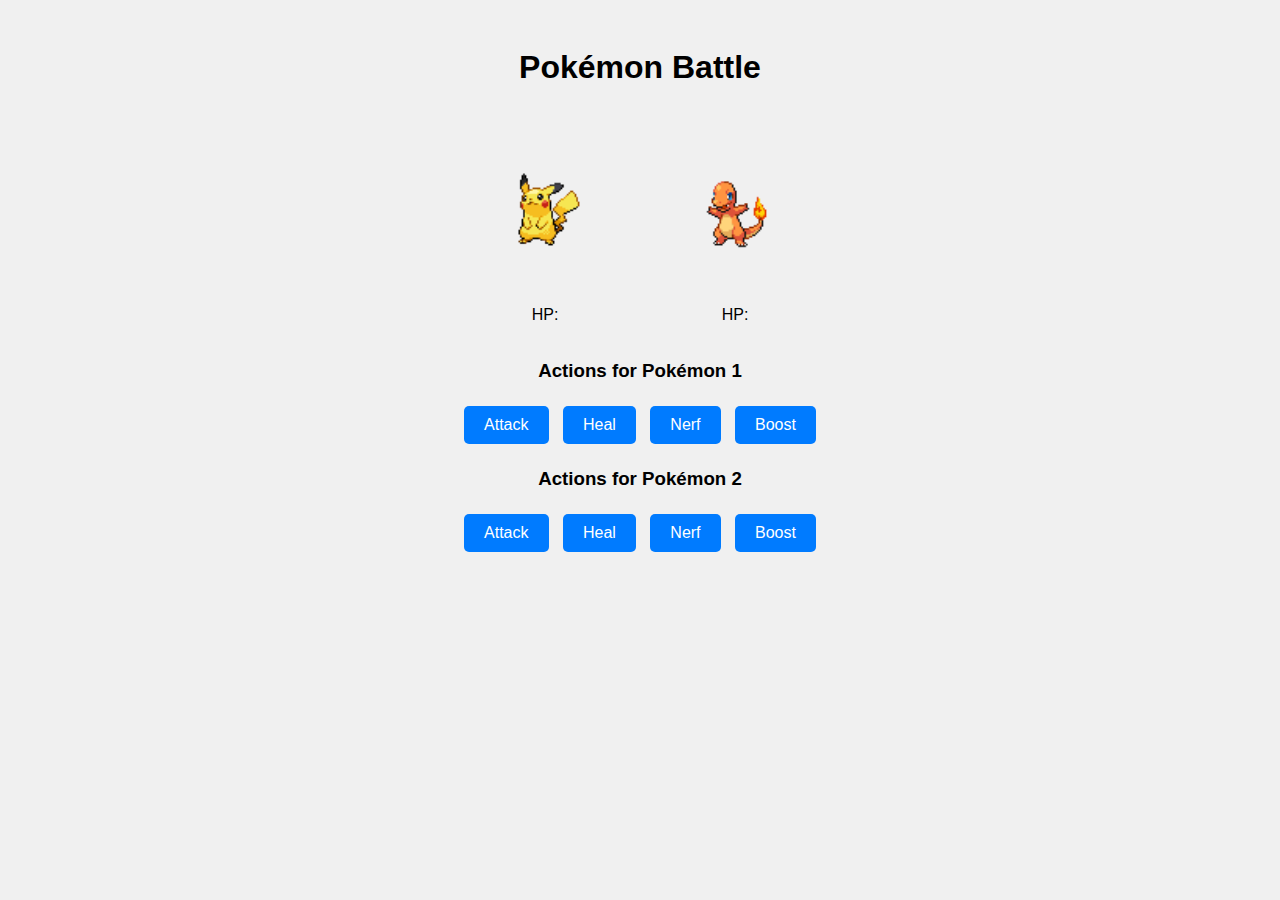
<file: index.html>
<!DOCTYPE html>
<html lang="en">
<head>
    <meta charset="UTF-8">
    <meta name="viewport" content="width=device-width, initial-scale=1.0">
    <title>Pokémon Battle</title>
    
    <link rel="stylesheet" href="CSS.css">

</head>
<body>
    <h1>Pokémon Battle</h1>
    <div class="battle-container">
        <div class="pokemon" id="pokemon1-container">
            <h2 id="pokemon1-name"></h2>
            <img id="pokemon1-image" src="25.png" alt="">
            <p>HP: <span id="pokemon1-hp"></span></p>
        </div>
        <div class="pokemon" id="pokemon2-container">
            <h2 id="pokemon2-name"></h2>
            <img id="pokemon2-image" src="4.png" alt="">
            <p>HP: <span id="pokemon2-hp"></span></p>
        </div>
    </div>
    <div class="actions">
        <h3>Actions for Pokémon 1</h3>
        <button id="pokemon1-attack">Attack</button>
        <button id="pokemon1-heal">Heal</button>
        <button id="pokemon1-nerf">Nerf</button>
        <button id="pokemon1-boost">Boost</button>

        <h3>Actions for Pokémon 2</h3>
        <button id="pokemon2-attack">Attack</button>
        <button id="pokemon2-heal">Heal</button>
        <button id="pokemon2-nerf">Nerf</button>
        <button id="pokemon2-boost">Boost</button>
    </div>

    <script src="script.js"></script>

</body>
</html>
</file>
<file: CSS.css>
body {
    font-family: Arial, sans-serif;
    text-align: center;
    background-color: #f0f0f0;
    padding: 20px;
}

.battle-container {
    display: flex;
    justify-content: center;
    margin-top: 30px;
}

.pokemon {
    margin: 0 20px;
}

.pokemon img {
    width: 150px;
}

.actions {
    margin-top: 20px;
}

button {
    margin: 5px;
    padding: 10px 20px;
    font-size: 16px;
    cursor: pointer;
    border: none;
    background-color: #007bff;
    color: white;
    border-radius: 5px;
    transition: 0.3s;
}

button:hover {
    background-color: #0056b3;
}
</file>
